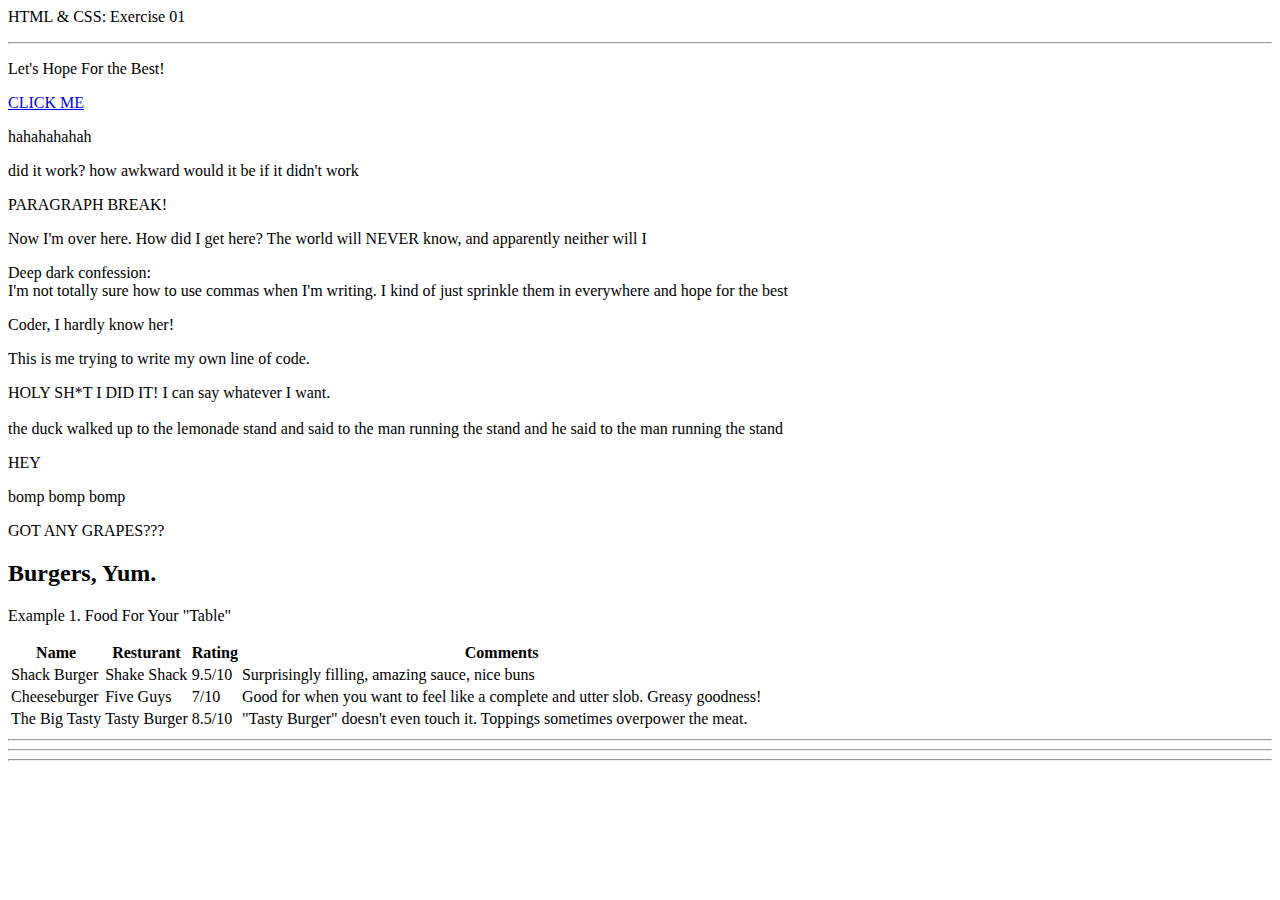
<file: index.html>
<html>
<head>
<link rel="stylesheet" type="text/css" href="https://github.com/etons1/etons1.github.io/blob/main/style.css">
</head>
  <body>
  <p id="title">HTML & CSS: Exercise 01</p>
 
<hr>
   <p id="title">Let's Hope For the Best!</p>
<p id=haha>
    <a href="https://www.youtube.com/watch?v=dQw4w9WgXcQ">CLICK ME </a></p>
  <p id="Pancake">hahahahahah</p>
  <!—It ain't easy being green. -->
<p id="Waffle">did it work? how awkward would it be if it didn't work</p>
<p id="Egg"> 
  PARAGRAPH BREAK!</p>
<p id="Toast">Now I'm over here. How did I get here? The world will NEVER know, and apparently neither will I</p>
<p id="Juice">Deep dark confession: <br>I'm not totally sure how to use commas when I'm writing. I kind of just sprinkle them in everywhere and hope for the best</p>
  <p>
<p id="Coffee">Coder, I hardly know her!</p>
  <p id="Bacon">This is me trying to write my own line of code. </p>
<p id="Sausage">HOLY SH*T I DID IT! I can say whatever I want. <br> <br> the duck walked up to the lemonade stand and said to the man running the stand and he said to the man running the stand </p>
<p id="Syrup"> HEY
<p id="Cereal"> bomp bomp bomp
<p id="Fruit"> GOT ANY GRAPES???
  <h2>Burgers, Yum.</h2>
  <!—There are times when you may want to use the div instead of creating a table. Tables are the standard for tabular data, while div is used to define objects on the page and page layout. -->
  <p id="para4">Example 1. Food For Your "Table"</p>
  <table id="Burger">
  <tr>
    <th>Name</th>
    <th>Resturant</th>
    <th>Rating</th>
    <th>Comments</th>
  </tr>
  <tr>
    <td>Shack Burger</td>
    <td>Shake Shack</td>
    <td>9.5/10</td>
    <td>Surprisingly filling, amazing sauce, nice buns</td>
    </tr>
  <tr>
    <td>Cheeseburger</td>
    <td>Five Guys</td>
    <td>7/10</td>
    <td>Good for when you want to feel like a complete and utter slob. Greasy goodness!</td>
  </tr>
  <tr>
    <td>The Big Tasty</td>
    <td>Tasty Burger</td>
    <td>8.5/10</td>
    <td>"Tasty Burger" doesn't even touch it. Toppings sometimes overpower the meat. </td>
  </tr>
</table>
  <hr>
  <hr>
  <hr>
</body>
</html>
</file>
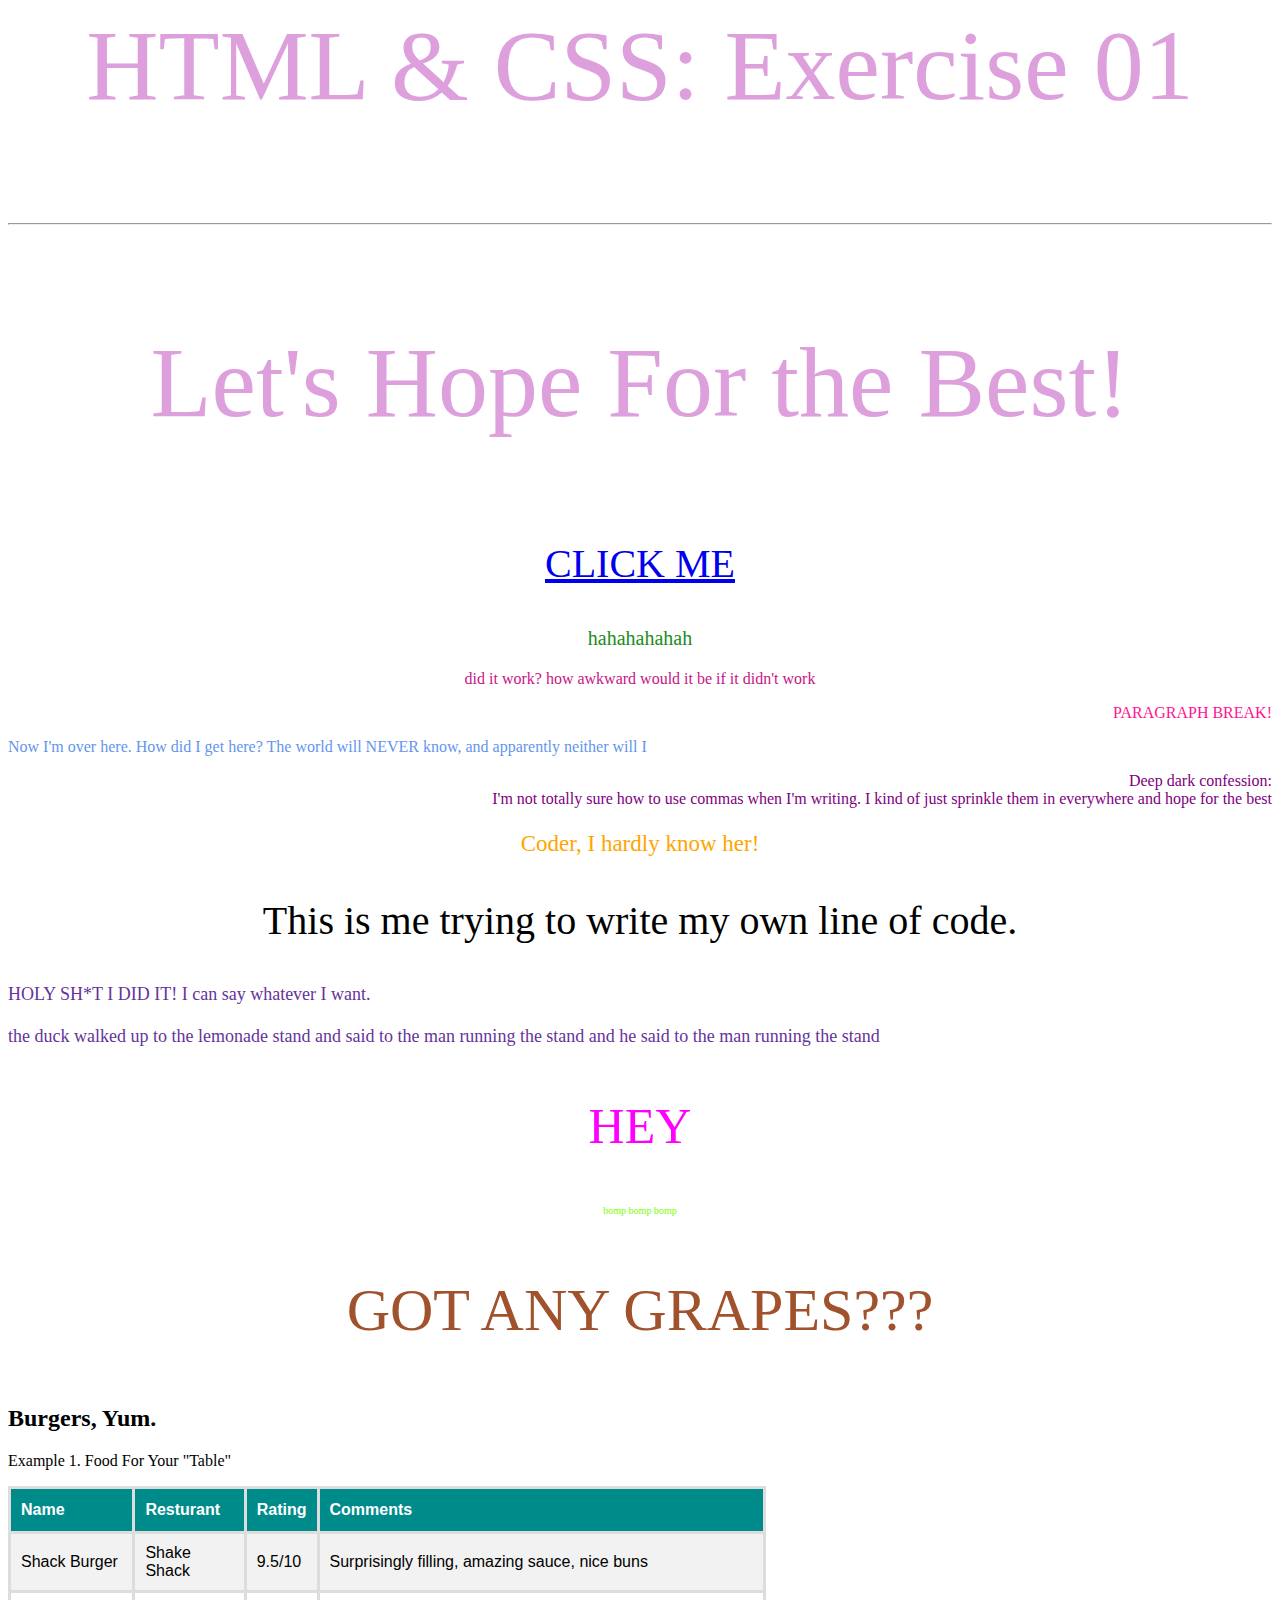
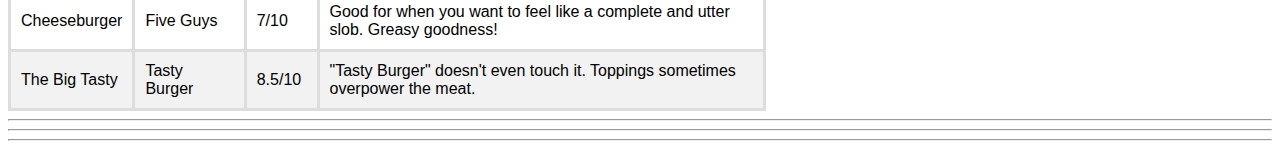
<file: notindex.html>
<html>
<head>
<link rel="stylesheet" type="text/css" href="https://etons1.github.io/style.css">
</head>
  <body>
  <p id="title">HTML & CSS: Exercise 01</p>
 
<hr>
   <p id="title">Let's Hope For the Best!</p>
<p id=haha>
    <a href="https://www.youtube.com/watch?v=dQw4w9WgXcQ">CLICK ME </a></p>
  <p id="Pancake">hahahahahah</p>
  <!—It ain't easy being green. -->
<p id="Waffle">did it work? how awkward would it be if it didn't work</p>
<p id="Egg"> 
  PARAGRAPH BREAK!</p>
<p id="Toast">Now I'm over here. How did I get here? The world will NEVER know, and apparently neither will I</p>
<p id="Juice">Deep dark confession: <br>I'm not totally sure how to use commas when I'm writing. I kind of just sprinkle them in everywhere and hope for the best</p>
  <p>
<p id="Coffee">Coder, I hardly know her!</p>
  <p id="Bacon">This is me trying to write my own line of code. </p>
<p id="Sausage">HOLY SH*T I DID IT! I can say whatever I want. <br> <br> the duck walked up to the lemonade stand and said to the man running the stand and he said to the man running the stand </p>
<p id="Syrup"> HEY
<p id="Cereal"> bomp bomp bomp
<p id="Fruit"> GOT ANY GRAPES???
  <h2>Burgers, Yum.</h2>
  <!—There are times when you may want to use the div instead of creating a table. Tables are the standard for tabular data, while div is used to define objects on the page and page layout. -->
  <p id="para4">Example 1. Food For Your "Table"</p>
  <table id="Burger">
  <tr>
    <th>Name</th>
    <th>Resturant</th>
    <th>Rating</th>
    <th>Comments</th>
  </tr>
  <tr>
    <td>Shack Burger</td>
    <td>Shake Shack</td>
    <td>9.5/10</td>
    <td>Surprisingly filling, amazing sauce, nice buns</td>
    </tr>
  <tr>
    <td>Cheeseburger</td>
    <td>Five Guys</td>
    <td>7/10</td>
    <td>Good for when you want to feel like a complete and utter slob. Greasy goodness!</td>
  </tr>
  <tr>
    <td>The Big Tasty</td>
    <td>Tasty Burger</td>
    <td>8.5/10</td>
    <td>"Tasty Burger" doesn't even touch it. Toppings sometimes overpower the meat. </td>
  </tr>
</table>
  <hr>
  <hr>
  <hr>
</body>
</html>
</file>
